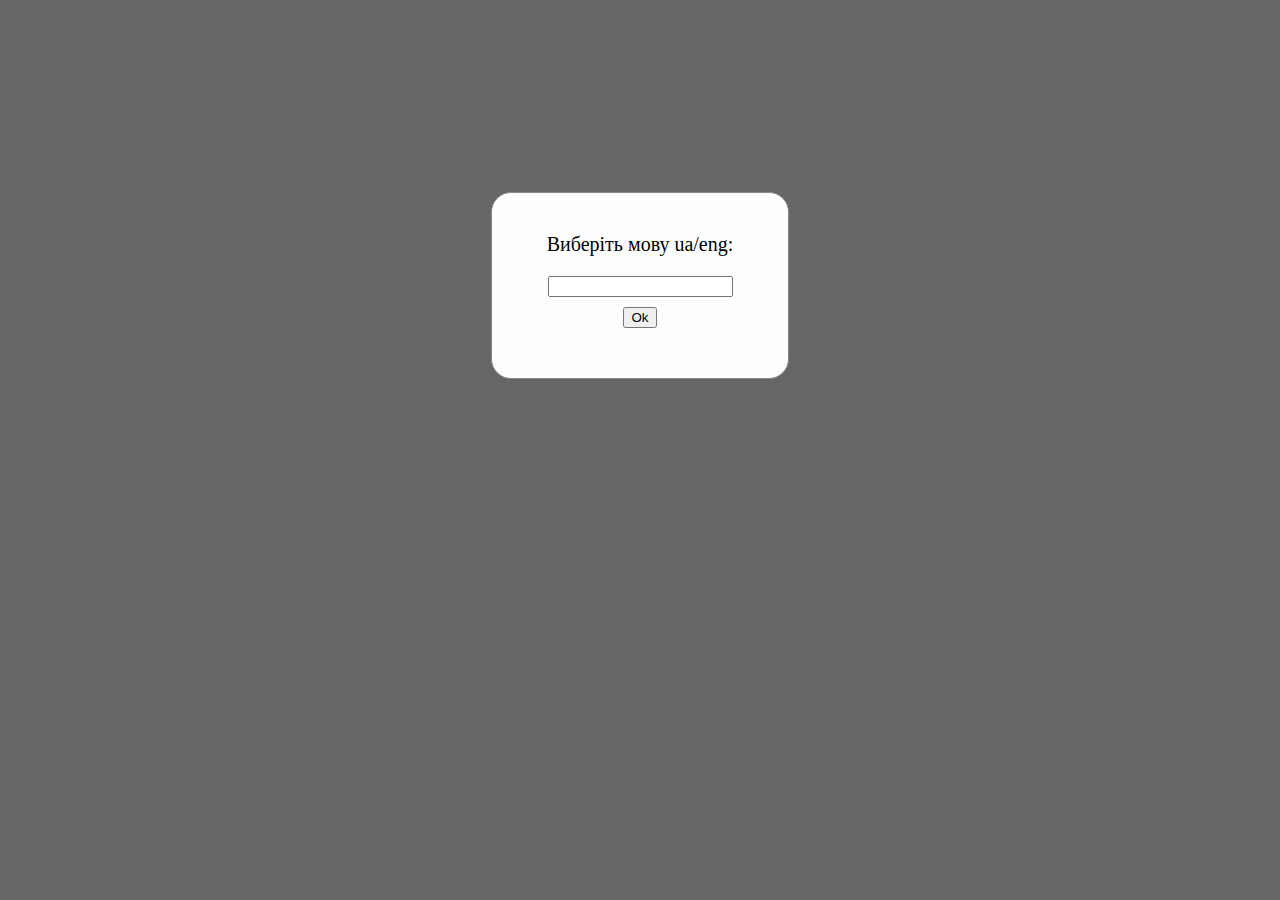
<file: pz_1.13/pz_1.13_1/index.html>
<!doctype html>
<html lang="en">
<head>
    <meta charset="UTF-8">
    <meta name="viewport"
          content="width=device-width, user-scalable=no, initial-scale=1.0, maximum-scale=1.0, minimum-scale=1.0">
    <meta http-equiv="X-UA-Compatible" content="ie=edge">
    <link rel="stylesheet" href="style.css">
    <title>Document</title>
</head>
<body>

<!--<button id="btn-modal-window">Open Modal</button>-->

<div id="modal" class="modal">
    <div class="modal-content">
        <!--        <span class="close-modal-window">×</span>-->
        <p id="label-p">Виберіть мову ua/eng:</p>
        <input id="input-d" type="text">
        <button id="submit-lang">Ok</button>
        <p id="error-p"></p>
    </div>
</div>

</body>

<script src="pz_1.13.1.js"></script>

</html>
</file>
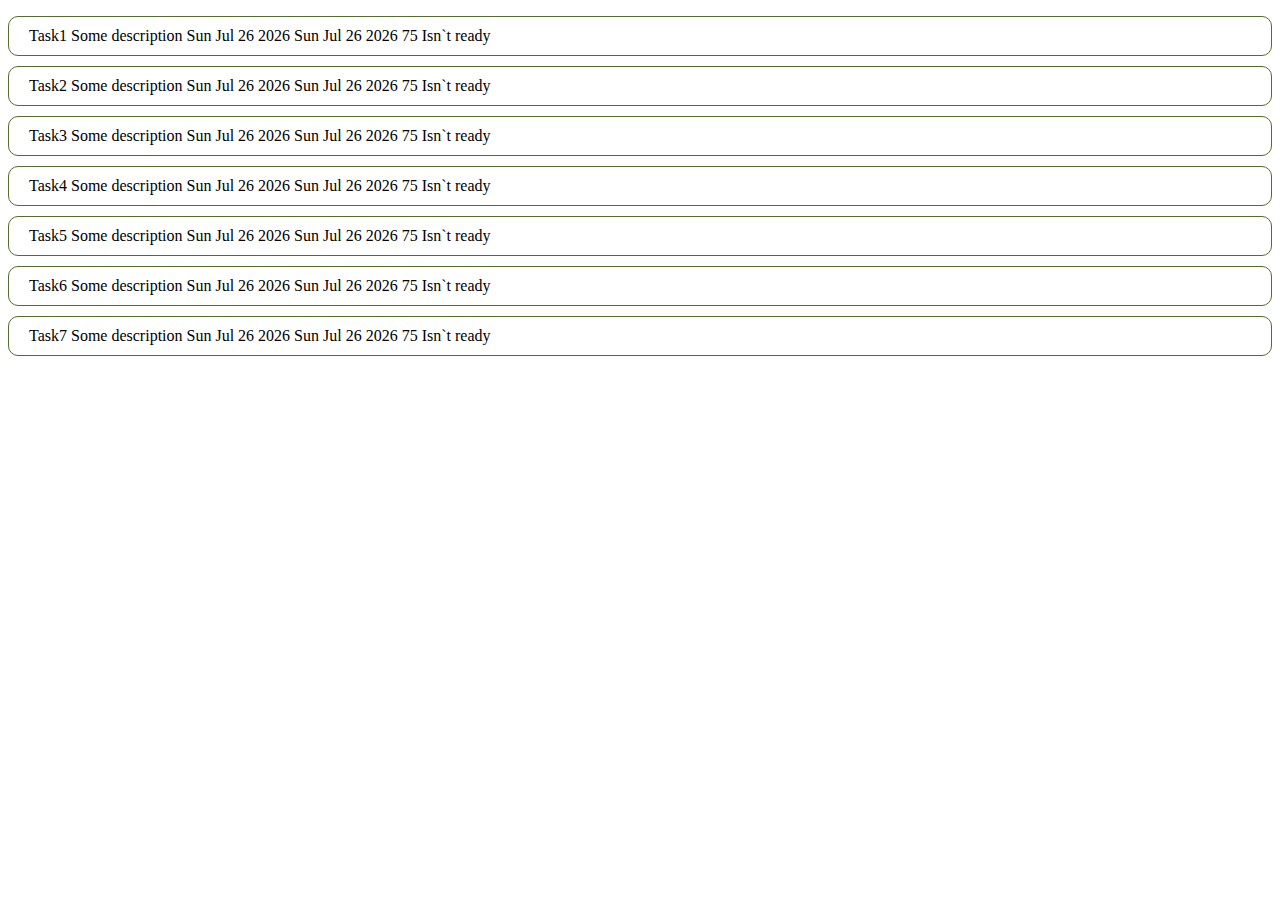
<file: pz_1.13/pz_1.13_8/index.html>
<!doctype html>
<html lang="en">
<head>
    <meta charset="UTF-8">
    <meta name="viewport"
          content="width=device-width, user-scalable=no, initial-scale=1.0, maximum-scale=1.0, minimum-scale=1.0">
    <meta http-equiv="X-UA-Compatible" content="ie=edge">
    <title>Document</title>
    <link rel="stylesheet" href="style.css">
</head>
<body>
<div id="cards">
    <div id="card">
        <p id="text"></p>
    </div>
</div>

</body>
<script src="pz_1.13_8.js"></script>

</html>
</file>
<file: pz_1.13/pz_1.13_1/style.css>
.modal {
    display: block;
    position: fixed;
    z-index: 1;
    left: 0;
    top: 0;
    width: 100%;
    height: 100%;
    overflow: auto;
    background-color: rgba(0,0,0,0.6);
    z-index: 1000;
}
.modal .modal-content {
    background-color: #fefefe;
    margin: 15% auto;
    border-radius: 20px;
    font-size:20px;
    display: flex;
    justify-content: center;
    flex-direction: column;
    align-items: center;
    padding: 20px;
    border: 1px solid #888;
    width: 20%;
    z-index: 99999;
}
.modal .modal-content .close-modal-window {
    color: #aaa;
    float: right;
    font-size: 28px;
    font-weight: bold;
    cursor: pointer;
}

#error-p{
    color: #c51818;
    font-size: 15px;
}

#submit-lang{
    margin-top: 10px;
}
</file>
<file: pz_1.13/pz_1.13_8/style.css>
.card{
    padding: 10px 20px 10px 20px;
    border-radius: 10px;
    border: 1px solid darkolivegreen;
    display: flex;
    margin-top: 10px;

}
</file>
